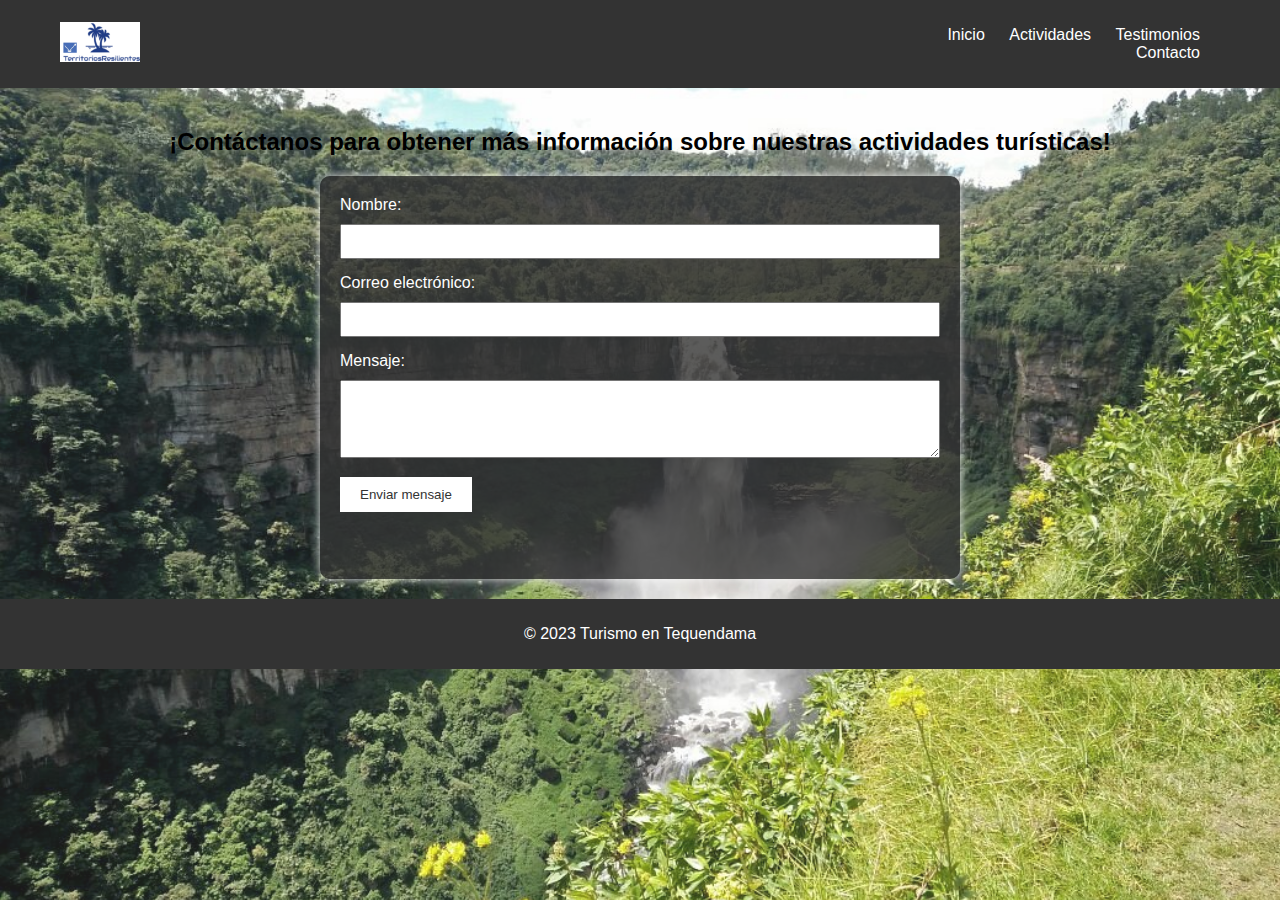
<file: contacto.html>
<!DOCTYPE html>
<html lang="es">
<head>
  <meta charset="UTF-8">
  <meta name="viewport" content="width=device-width, initial-scale=1.0">
  <title>Contáctanos</title>
  <link rel="stylesheet" href="styles.css">
  <link rel="shortcut icon" href="images/Logo turismo.PNG" type="image/x-icon">
  <style>
    body {
      font-family: 'Arial', sans-serif;
      margin: 0;
      padding: 0;
      color: #fff;
    }

    header {
    background-color: #333;
    color: #fff;
    padding: 10px 60px;
    text-align: end;
  }
  
  nav {
    display: flex; /* Usa flexbox para alinear elementos en la barra de navegación */
    align-items: center; /* Centra verticalmente los elementos en la barra de navegación */
  }
  
  .logo {
    width: 80px; /* Ajusta el ancho según tus necesidades */
    height: 40px;
  }
  
  nav ul {
    list-style: none;
    padding-left: 788px;

  }

    nav ul li {
      display: inline;
      margin-right: 20px;
    }

    a {
      text-decoration: none;
      color: #fff;
    }


    .main-content {
      padding: 20px;
    }

    .main-content::before {
      content: "";
      position: absolute;
      top: 0;
      left: 0;
      width: 100%;
      height: 100%;
      background-image: url('images/Salto-Tequendama.jpg');
      background-size: cover;
      opacity: 0.9;
      z-index: -1;
    }

    p{
      text-align: center;
      color: white;
    }

    h2 {
      text-align: center;
      color: black;
    }

    form {
      max-width: 600px;
      margin: 0 auto;
      background-color: rgba(51, 51, 51, 0.8);
      padding: 20px;
      border-radius: 10px;
      box-shadow: 0 0 10px rgba(255, 255, 255, 0.9);
      padding-bottom: 67px;
    }

    label {
      display: block;
      margin-bottom: 10px;
    }

    input, textarea {
      width: 100%;
      padding: 8px;
      margin-bottom: 15px;
      box-sizing: border-box;
    }

    button {
      background-color: #fff;
      color: #333;
      padding: 10px 20px;
      border: none;
      cursor: pointer;
      transition: background-color 0.3s;
    }

    button:hover {
      background-color: #555;
    }

    footer {
      background-color: #333; /* Fondo semi-transparente */
      color: #fff;
      text-align: center;
      
    }
  </style>
</head>
<body>
  <header>
    <nav>
      <a href="index.html"><img src="./images/Logo turismo.PNG" alt="Logo de tu sitio" class="logo"></a>
      <ul>
        <li><a href="index.html">Inicio</a></li>
        <li><a href="actividades.html">Actividades</a></li>
        <li><a href="testimonios.html">Testimonios</a></li>
        <li><a href="contacto.html">Contacto</a></li>
      </ul>
    </nav>
  </header>

  <section class="main-content">
    <h2>¡Contáctanos para obtener más información sobre nuestras actividades turísticas!</h2>
    
    <!-- Formulario de contacto -->
    <form id="formulario-contacto">
      <label for="nombre">Nombre:</label>
      <input type="text" id="nombre" name="nombre" required>
    
      <label for="email">Correo electrónico:</label>
      <input type="email" id="email" name="email" required>
    
      <label for="mensaje">Mensaje:</label>
      <textarea id="mensaje" name="mensaje" rows="4" cols="50" required></textarea>
    
      <button type="submit">Enviar mensaje</button>
    </form>
    
  </section>

  <footer>
    <p>&copy; 2023 Turismo en Tequendama</p>
  </footer>

  <script>
    document.addEventListener("DOMContentLoaded", function() {
        document.getElementById("formulario-contacto").onsubmit = function(event) {
            event.preventDefault();

            var nombre = document.getElementById("nombre").value;
            var email = document.getElementById("email").value;
            var mensaje = document.getElementById("mensaje").value;

            // Muestra la alerta con el nuevo mensaje
            alert("¡Hemos recibido exitosamente tu mensaje. Pronto te estaremos contactando!");

            document.getElementById("nombre").value = "";
                document.getElementById("email").value = "";
                document.getElementById("mensaje").value = "";
            };
        });
    </script>
</script>

</body>
</html>
</file>
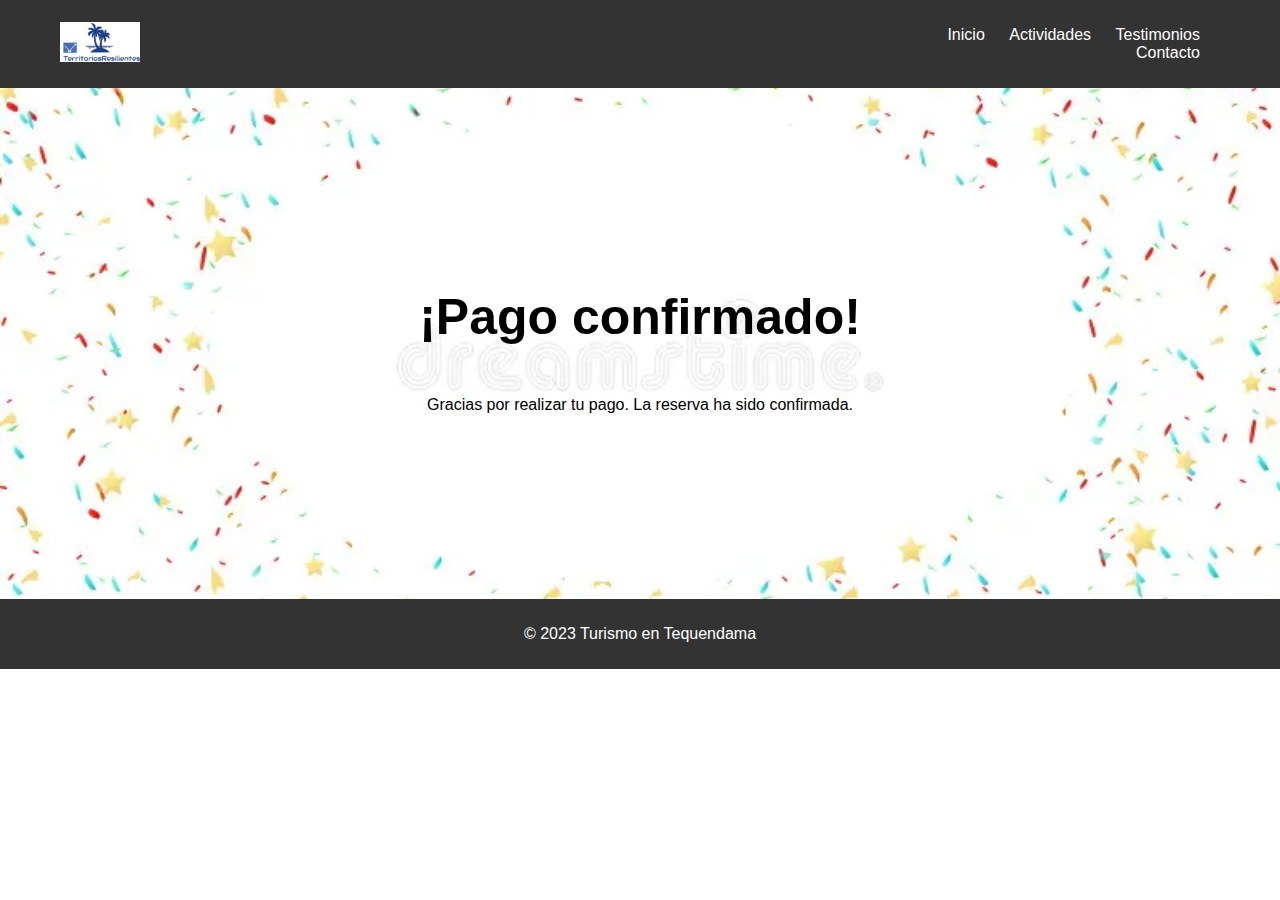
<file: pagoConfirmado.html>
<!-- pagoConfirmado.html -->
<!DOCTYPE html>
<html lang="es">
<head>
  <meta charset="UTF-8">
  <meta name="viewport" content="width=device-width, initial-scale=1.0">
  <title>Pago Confirmado</title>
  <link rel="stylesheet" href="styles.css"> <!-- Asegúrate de enlazar la misma hoja de estilos que en el pago.html -->
  <link rel="shortcut icon" href="images/Logo turismo.PNG" type="image/x-icon">
  <style>
    body {
      font-family: 'Arial', sans-serif;
      margin: 0;
      padding: 0;
    }

    header {
    background-color: #333;
    color: #fff;
    padding: 10px 60px;
    text-align: end;
  }
  
  nav {
    display: flex; /* Usa flexbox para alinear elementos en la barra de navegación */
    align-items: center; /* Centra verticalmente los elementos en la barra de navegación */
  }
  
  .logo {
    width: 80px; /* Ajusta el ancho según tus necesidades */
    height: 40px;
  }
  
  nav ul {
    list-style: none;
    padding-left: 788px;

  }

    nav ul li {
      display: inline;
      margin-right: 20px;
    }

    a {
      text-decoration: none;
      color: #fff;
    }

    .confirmation-message {
      text-align: center;
      padding: 50px;
      background-image: url('./images/Confirmación.webp');
      background-size: cover;
    background-position: center;
    background-repeat: no-repeat;
    padding-top: 150px;
    padding-bottom: 169px;
    }

    .confirmation-message h3{
      color: black;
      font-size: 50px;
    }

    footer {
      background-color: #333;
      color: #fff;
      text-align: center;
      padding: 10px;
    }
  </style>
</head>
<body>
  <header>
    <nav>
      <a href="index.html"><img src="./images/Logo turismo.PNG" alt="Logo de tu sitio" class="logo"></a>
      <ul>
        <li><a href="index.html">Inicio</a></li>
        <li><a href="actividades.html">Actividades</a></li>
        <li><a href="testimonios.html">Testimonios</a></li>
        <li><a href="contacto.html">Contacto</a></li>
      </ul>
    </nav>
  </header>

  <section class="confirmation-message">
    <h3>¡Pago confirmado!</h3>
    <p>Gracias por realizar tu pago. La reserva ha sido confirmada.</p>
  </section>

  <footer>
    <p>&copy; 2023 Turismo en Tequendama</p>
  </footer>
</body>
</html>
</file>
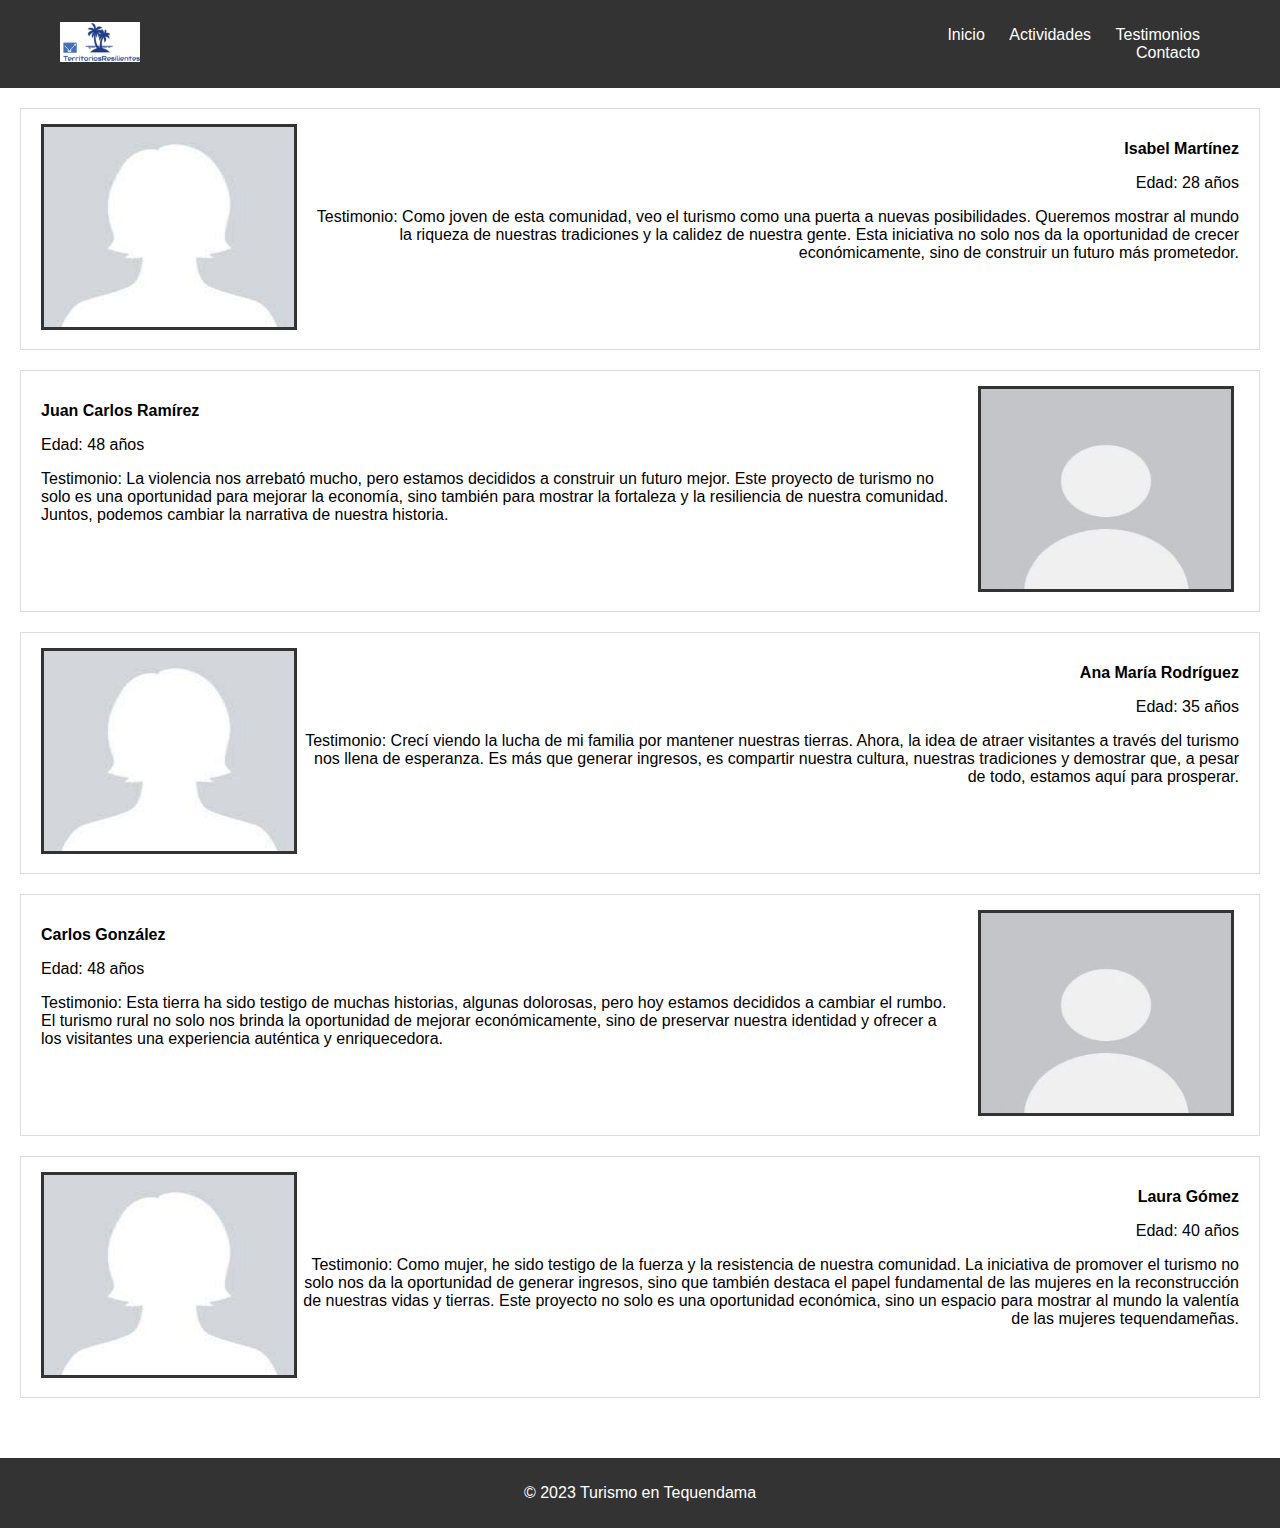
<file: testimonios.html>
<!DOCTYPE html>
<html lang="es">
<head>
  <meta charset="UTF-8">
  <meta name="viewport" content="width=device-width, initial-scale=1.0">
  <title>Testimonios</title>
  <link rel="stylesheet" href="styles.css">
  <link rel="shortcut icon" href="images/Logo turismo.PNG" type="image/x-icon">
  <style>
    body {
      font-family: 'Arial', sans-serif;
      margin: 0;
      padding: 0;
    }

    header {
    background-color: #333;
    color: #fff;
    padding: 10px 60px;
    text-align: end;
  }
  
  nav {
    display: flex; /* Usa flexbox para alinear elementos en la barra de navegación */
    align-items: center; /* Centra verticalmente los elementos en la barra de navegación */
  }
  
  .logo {
    width: 80px; /* Ajusta el ancho según tus necesidades */
    height: 40px;
  }
  
  nav ul {
    list-style: none;
    padding-left: 788px;

  }

    nav ul li {
      display: inline;
      margin-right: 20px;
    }

    a {
      text-decoration: none;
      color: #fff;
    }

    .main-content {
      padding: 20px;
    }

    .testimonio {
      display: flex;
      margin-bottom: 20px;
      border: 1px solid #ddd; /* Agregado borde a cada testimonio */
    }

    .testimonio-impar {
      flex-direction: row; /* Cambiado de row-reverse a row */
      margin-left: auto; /* Movido al fondo a la derecha */
      text-align: right; /* Alineado el texto a la derecha */
      padding-right: 20px;
      padding-top: 15px;
      padding-bottom: 15px;
    }

    .testimonio-par {
      flex-direction: row-reverse; /* Mantenido en row-reverse */
      padding-left: 20px;
      padding-right: 20px;
      padding-top: 15px;
      padding-bottom: 15px;
    }

    .testimonio-par img {
      width: 250px;
      height: 200px;
      margin-left: 20px; /* Cambiado de margin-right a margin-left */
      margin-right: 5px;
      border: 3px solid #333;
    
    }

    .testimonio-impar img {
      width: 250px;
      height: 200px;
      margin-left: 20px; /* Cambiado de margin-right a margin-left */
      margin-right: 5px;
      border: 3px solid #333;
    
    }

    .contenido {
      flex: 1;
    }

    .nombre {
      font-weight: bold;
    }

    footer {
      background-color: #333;
      color: #fff;
      text-align: center;
      padding: 10px;
      margin-top: 20px;
    }
  </style>
</head>
<body>
  <header>
    <nav>
      <a href="index.html"><img src="./images/Logo turismo.PNG" alt="Logo de tu sitio" class="logo"></a>
      <ul>
        <li><a href="index.html">Inicio</a></li>
        <li><a href="actividades.html">Actividades</a></li>
        <li><a href="testimonios.html">Testimonios</a></li>
        <li><a href="contacto.html">Contacto</a></li>
      </ul>
    </nav>
  </header>
  
  <section class="main-content">

    <div class="testimonio testimonio-impar">
      <div class="foto">
        <img src="./images/mujer.jpg" alt="Testimonio 1">
      </div>
      <div class="contenido">
        <p class="nombre">Isabel Martínez</p>
        <p>Edad: 28 años</p>
        <p>Testimonio: Como joven de esta comunidad, veo el turismo como una puerta a nuevas posibilidades. Queremos mostrar al mundo la riqueza de nuestras tradiciones y la calidez de nuestra gente. Esta iniciativa no solo nos da la oportunidad de crecer económicamente, sino de construir un futuro más prometedor.</p>
      </div>
    </div>
    
    <div class="testimonio testimonio-par">
      <div class="foto">
        <img src="./images/hombre.jpg" alt="Testimonio 2">
      </div>
      <div class="contenido">
        <p class="nombre">Juan Carlos Ramírez</p>
        <p>Edad: 48 años</p>
        <p>Testimonio: La violencia nos arrebató mucho, pero estamos decididos a construir un futuro mejor. Este proyecto de turismo no solo es una oportunidad para mejorar la economía, sino también para mostrar la fortaleza y la resiliencia de nuestra comunidad. Juntos, podemos cambiar la narrativa de nuestra historia.</p>
      </div>
    </div>

    <div class="testimonio testimonio-impar">
      <div class="foto">
        <img src="./images/mujer.jpg" alt="Testimonio 3">
      </div>
      <div class="contenido">
        <p class="nombre">Ana María Rodríguez</p>
        <p>Edad: 35 años</p>
        <p>Testimonio: Crecí viendo la lucha de mi familia por mantener nuestras tierras. Ahora, la idea de atraer visitantes a través del turismo nos llena de esperanza. Es más que generar ingresos, es compartir nuestra cultura, nuestras tradiciones y demostrar que, a pesar de todo, estamos aquí para prosperar.</p>
      </div>
    </div>

    <div class="testimonio testimonio-par">
      <div class="foto">
        <img src="./images/hombre.jpg" alt="Testimonio 4">
      </div>
      <div class="contenido">
        <p class="nombre">Carlos González</p>
        <p>Edad: 48 años</p>
        <p>Testimonio: Esta tierra ha sido testigo de muchas historias, algunas dolorosas, pero hoy estamos decididos a cambiar el rumbo. El turismo rural no solo nos brinda la oportunidad de mejorar económicamente, sino de preservar nuestra identidad y ofrecer a los visitantes una experiencia auténtica y enriquecedora.</p>
      </div>
    </div>
    
    <div class="testimonio testimonio-impar">
      <div class="foto">
        <img src="./images/mujer.jpg" alt="Testimonio 5">
      </div>
      <div class="contenido">
        <p class="nombre">Laura Gómez</p>
        <p>Edad: 40 años</p>
        <p>Testimonio: Como mujer, he sido testigo de la fuerza y la resistencia de nuestra comunidad. La iniciativa de promover el turismo no solo nos da la oportunidad de generar ingresos, sino que también destaca el papel fundamental de las mujeres en la reconstrucción de nuestras vidas y tierras. Este proyecto no solo es una oportunidad económica, sino un espacio para mostrar al mundo la valentía de las mujeres tequendameñas.</p>
      </div>
    </div>


    <!-- Puedes agregar más testimonios según sea necesario -->

  </section>

  <footer>
    <p>&copy; 2023 Turismo en Tequendama</p>
  </footer>
</body>
</html>
</file>
<file: styles.css>
/* Estilos generales */
body {
    font-family: 'Arial', sans-serif;
    margin: 0;
    padding: 0;
  }
  
  header {
    background-color: #333;
    color: #fff;
    padding: 10px 60px;
    text-align: end;
  }
  
  nav {
    display: flex; /* Usa flexbox para alinear elementos en la barra de navegación */
    align-items: center; /* Centra verticalmente los elementos en la barra de navegación */
  }
  
  .logo {
    width: 80px; /* Ajusta el ancho según tus necesidades */
    height: 40px;
  }
  
  nav ul {
    list-style: none;
    padding-left: 788px;

  }
  
  nav ul li {
    display: inline;
    margin-right: 20px;
  }
  
  a {
    text-decoration: none;
    color: #fff;
  }
  
  .main-content {
    padding: 20px;
  }
  
  footer {
    background-color: #333;
    color: #fff;
    text-align: center;
    padding: 10px;
  }
  
  .hero-section {
  position: relative;
  background-color: #fff; /* Fondo blanco */
  overflow: hidden;
  height: 300px; /* Ajusta según sea necesario */
}

.shape-left,
.shape-right {
    position: absolute;
    height: 100%;
    width: 58%; /* Ajusta este valor para reducir el espacio entre las imágenes */
}

.shape-left {
    left: 0;
    clip-path: polygon(0 0, 0 100%, 100% 100%, 50% 50%, 100% 0);
    background: url("./images/Tequendama1.jpeg") center/cover;
    color: white;
    padding-left: 15px;
}

.shape-right {
    right: 0;
    clip-path: polygon(100% 0, 50% 0%, 0 50%, 50% 100%, 100% 100%, 100% 0);
    background: url("./images/Tequendama.jpg");
    background-size: cover;
    background-repeat: no-repeat;
}
  

.content {
  position: absolute;
  top: 50%;
  left: 50%;
  transform: translate(-50%, -50%);
  z-index: 1;
  text-align: center;
}

.municipios-section {
    padding: 20px;
    text-align: center;
  }
  
  .municipio {
    margin-top: 20px;
    display: inline-block;
    width: 30%; /* Ajusta según sea necesario para asegurar que haya espacio suficiente */
    box-sizing: border-box;
    padding: 3px
  }
  
  .municipio img {
    width: 100%;
    height: 150px; /* Establece la altura deseada */
    object-fit: cover; /* Ajusta para cubrir el contenedor manteniendo la proporción */
    border: 2px solid #333;
  }

  .municipio a {
    color: black;
    text-decoration: underline;
  }


  .fila-actividades {
    display: flex;
    flex-wrap: wrap;
    justify-content: space-between;
  }
  
  .actividad {
    width: calc(33.33% - 20px);
    margin-bottom: 20px;
  }
  
  .actividad-contenido {
    border: 1px solid #ddd; /* Añade un borde alrededor del cuadro de la actividad */
    padding: 10px;
    text-align: center; /* Centra el contenido del cuadro */
  }
  
  .actividad img {
    width: 100%;
    height: 200px; /* Establece la altura deseada para todas las imágenes */
    object-fit: cover; /* Hace que todas las imágenes tengan el mismo tamaño */
  }
  
  .actividad h3 {
    margin-top: 10px;
    text-decoration: underline;
  }
  
  .actividad p {
    margin: 5px 0;
  }

  .main-content h2 {
    text-align: center;

  }

  .actividad a {
    color: black;
    text-decoration: underline;
  }
</file>
